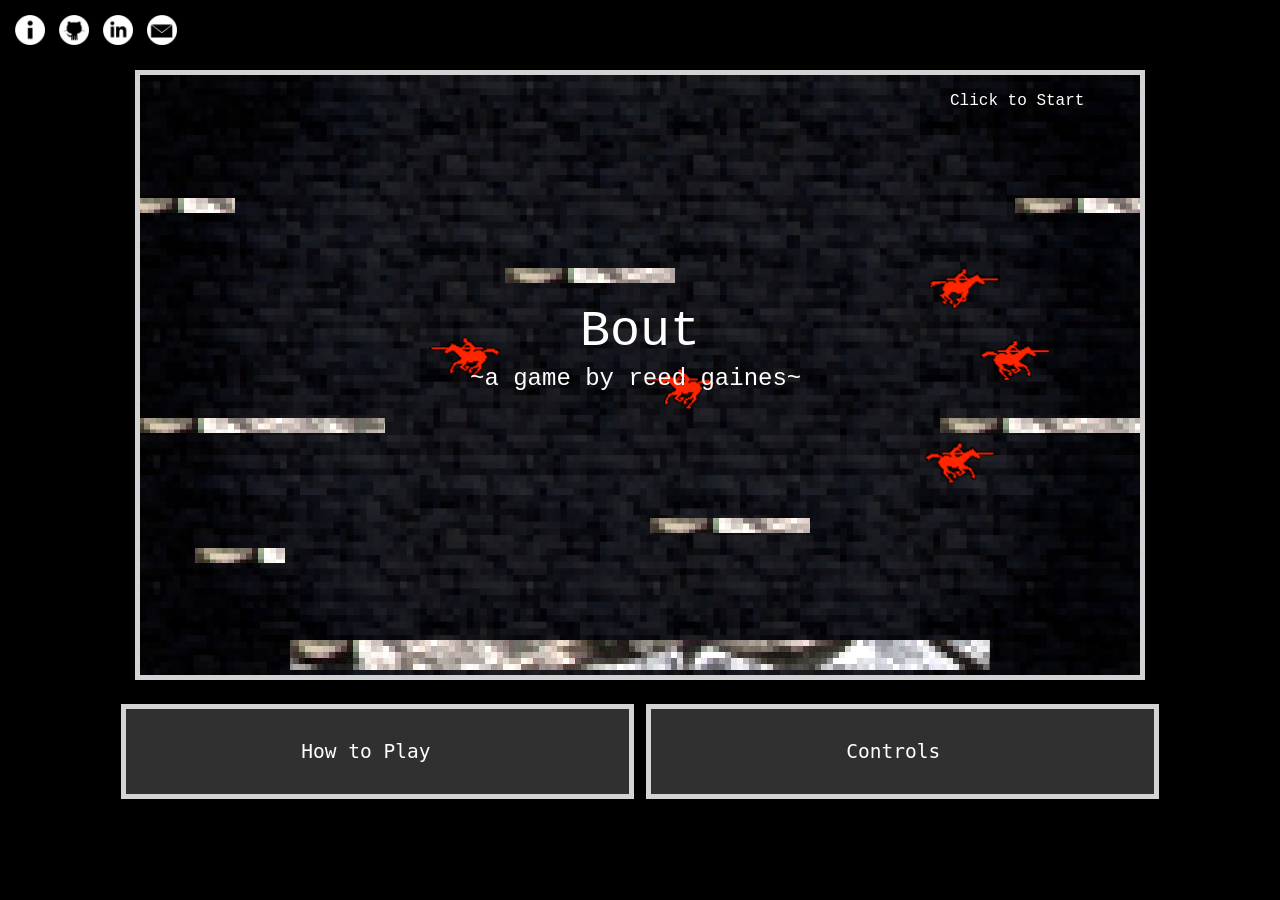
<file: index.html>
<!DOCTYPE html>
<html>
  <head>
    <title>Bout</title>
    <script src="p5/p5.js"></script>
    <script src="p5/addons/p5.dom.js"></script>
    <script src="p5/addons/p5.sound.js"></script>
    <script src="p5/addons/p5.play.js"></script>
    <script src="sketch.js"></script>
    <link href="style.css" rel="stylesheet">
  </head>
  <body>
    <div class="icons">
  		<div class="icon-container">
        <div class="revelation">
  				<a href="https://www.reedgaines.com" target="_blank"><img src="assets/icons/info.png" class="icon"
  				 style="" alt=""></a>
  		 	</div>
  			<div class="revelation">
  				<a href="https://github.com/crymall" target="_blank"><img src="assets/icons/github.png" class="icon"
  				 style="" alt=""></a>
  		 	</div>
  			<div class="revelation">
  				<a href="https://www.linkedin.com/in/reed-gaines-64157269/" target="_blank"><img src="assets/icons/linkedin.png" class="icon"
  				 style="" alt=""></a>
  			</div>
  			<div class="revelation">
  				<a href="mailto:reed.gaines@gmail.com"><img src="assets/icons/email.png" class="icon"
  				 style="" alt=""></a>
  			</div>
  		</div>
	  </div>
    <div class="body-container">
      <div class="items-container">
        <div id="sketch-holder">
        </div>
        <div class="rules-container">
          <div class="how-to-play">
            <h2 class="h-to-p-header">How to Play</h2>
            <div class="expand-box">
              <p>
              You are the <strong>white</strong> knight. Your enemies are <strong>red</strong>.
              All of you can <strong>jump mid-air</strong> to your heart's content.
              </p>
              <p>
              Meet them <strong>from above</strong> to send them plummeting to the ground.
              </p>
              <p>
              Meet them <strong>head-on</strong> and you will bounce off of one another, unscathed.
              </p>
              <p>
              Meet them <strong>from below</strong> and you will be bested — <strong>GAME OVER!</strong>
              </p>
              <p>
              Run over your enemies' fallen steeds in time to deliver a <strong>coup de grace</strong>.
              Otherwise, they will <strong>regenerate!</strong>
            </div>
          </div>
          <div class="how-to-play">
            <h2 class="controls-header">Controls</h2>
            <div class="expand-box">
              <p><strong>Jump</strong>: W / ⇧ / Spacebar</p>
              <p><strong>Move left</strong>: A / ⇦</p>
              <p><strong>Move right</strong>: D / ⇨</p>
              <p>Click anywhere to <strong>pause</strong>.</p>
            </div>
          </div>
        </div>
      </div>
    </div>
  </body>
</html>
</file>
<file: style.css>
body {
  padding: 0;
  margin: 0;
  background-color: black;
}

.body-container {
  display: flex;
  flex-direction: row;
  justify-content: center;
}

.items-container {
  width: 100%;
  margin-top: 50px;
  display: flex;
  flex-direction: column;
  align-items: center;
  justify-content: space-around;
}

canvas {
  border: 5px solid lightgrey;
  margin-top: 50px;
  margin: 20px;
}

h1, h2, h3, h4, h5, p {
  font-family: monospace;
  font-weight: lighter;
  color: white;
}

.rules-container {
  width: 1050px;
  display: flex;
  flex-direction: row;
  justify-content: space-around;
}

.how-to-play {
  width: 45%;
  display: flex;
  flex-direction: column;
  background: #303030;
  padding: 15px;
  border: 5px solid lightgrey;
}

.h-to-p-header {
  margin-left: 160px;
}

.controls-header {
  margin-left: 180px;
}

strong {
  color: red;
}

.icons {
	position: fixed;
}

.icon-container {
	margin-left: 10px;
	margin-top: 10px;
}

.icon {
	height: 30px;
	margin: 5px;
}

.expand-box {
  display: none;
}

.rules-container:hover .how-to-play .expand-box {
  display: block;
}

.revelation { display: inline-block; transition: transform 2s; -webkit-transition: transform 2s; }
.revelation .secret { display: none; }
.revelation:hover, .revelation:active, .revelation:focus {
	cursor: pointer;
	-ms-transform: scale(1.25,1.25); /* IE 9 */
	-webkit-transform: scale(1.25,1.25); /* Safari */
	transform: scale(1.25,1.25); /* Standard syntax */
}
.revelation:hover .secret, .revelation:active .secret, .revelation:focus .secret { display: block; }
</file>
